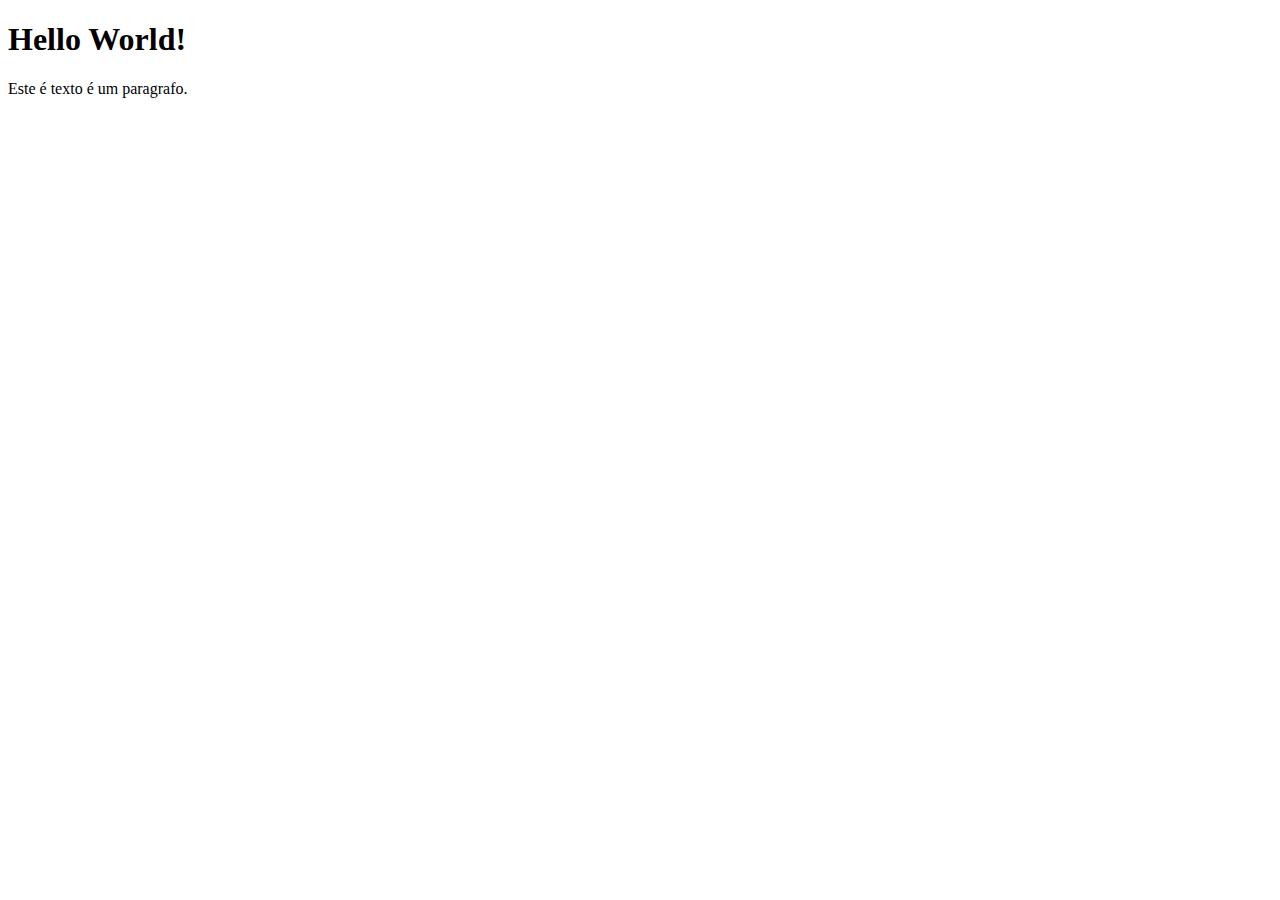
<file: Linguagem e padroes web/index.html>
<!DOCTYPE html>
<html lang="pt-br">
    <head> <!--Cabeçalho do meu site-->
            <meta charset="UTF-8"> <!--Codificação utilizada-->
            <title> <!--Titulo-->
                Hello World! <!--Conteudo do titulo-->
            </title>
    </head>
    <body> <!--Corpo do Site-->
            <h1>Hello World!</h1><!--titulo do texto-->
            <p><!--Criacao de paragrafo-->
                Este é texto é um paragrafo.
            </p>
    </body>
</html>
</file>
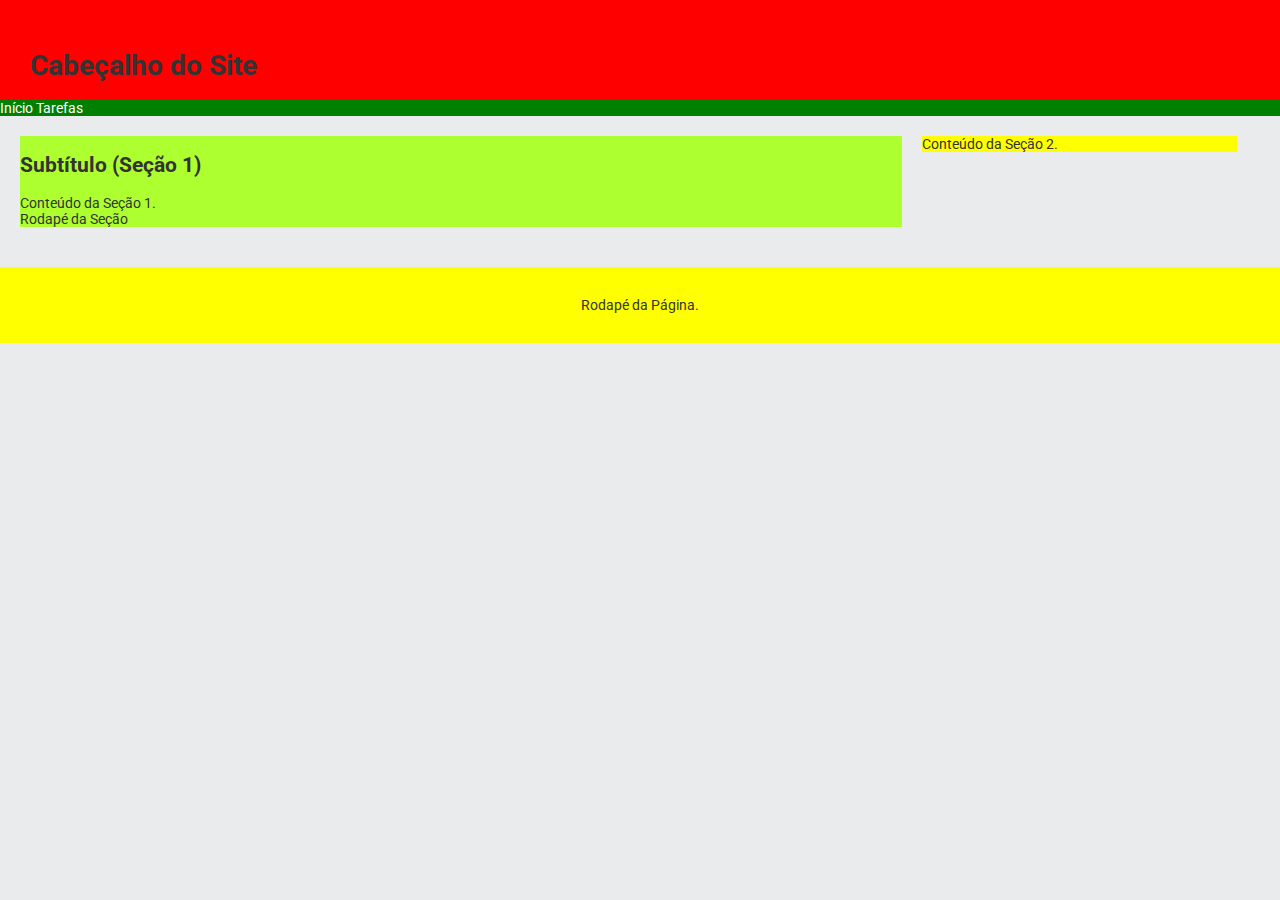
<file: Linguagem e padroes web/Bloco 5/index.HTML>
<!DOCTYPE html>
<html lang="pt-br">
<head>
    <meta charset="UTF-8">
    <meta http-equiv="X-UA-Compatible" content="IE=edge">
    <meta name="viewport" content="width=device-width, initial-scale=1.0">
    <meta name="author" content="Nome do Autor">
    <meta name="description" content="Template inicial do HTML.">
    <link rel="stylesheet" href="CSS/style.CSS">
    <title>Tema 5 - Bloco 1</title>
</head>
<body>
    <header class="cabecalho"><!--Cabeçalho do contéudo-->
        <h1>Cabeçalho do Site</h1>
    </header>
    <nav class="menu"><!--Menu-->
        <ul><!--Criando uma lista não numerada-->
            <li><a href="index.HTML">Início</a></li>
            <li><a href="./HTML/pagina2.HTML">Tarefas</a></li>
        </ul>
    </nav>
    <div class="row"><!--Criando uma divisão-->
        <section id="secao1">
            <header><!--Criando um cabeçalho-->
                <h2>Subtítulo (Seção 1)</h2>
            </header>
            <article><!--Conteúdo da seção-->
                Conteúdo da Seção 1.
            </article>
            <footer><!--Criando um rodapé-->
                Rodapé da Seção
            </footer>
        </section>
        <aside id="secao2"><!--Criando uma coluna lateral-->
            Conteúdo da Seção 2.
        </aside>
    </div>
    <footer class="rodape"><!--Criando o rodapé do site-->
        Rodapé da Página.
    </footer>
    
</body>
</html>
</file>
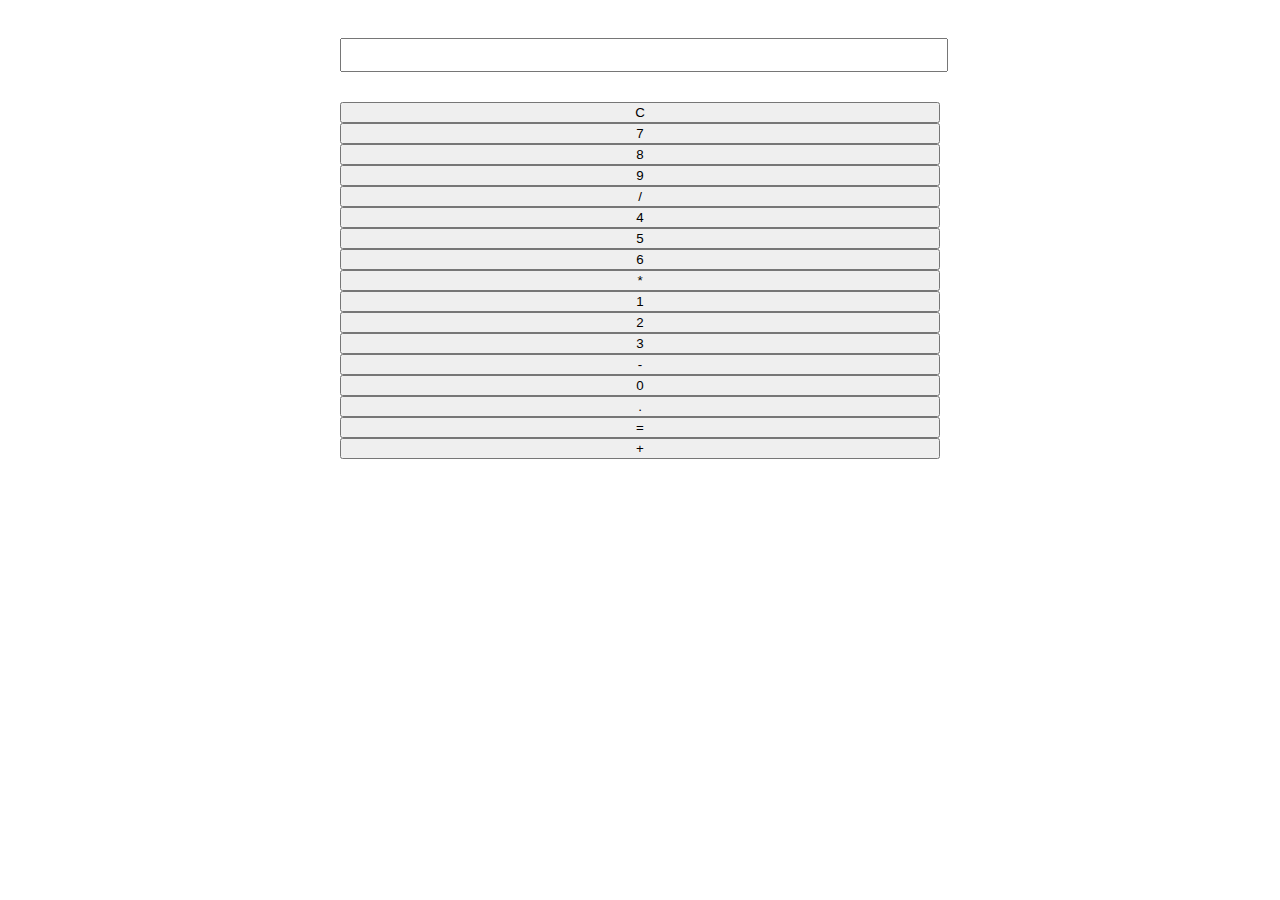
<file: Linguagem e padroes web/Desafio Proficional/index.html>
<!DOCTYPE html>
<html lang="pt-br">
<head>
    <meta charset="UTF-8">
    <meta name="viewport" content="width=device-width, initial-scale=1.0">
    <title>Calculadora</title>
    <link rel="stylesheet" href="https://stackpath.bootstrapcdn.com/bootstrap/4.1.3/css/bootstrap.min.css" integrity="sha384-MCw98/SFnGE8fJT3GXwEOngsV7Zt27NXFoaoApmYm81iuXoPkFOJwJ8ERdknLPMO" crossorigin="anonymous">
    <link rel="stylesheet" href="CSS/Style.css"/>
</head>
<body>
    <div class="container areaCalculadora">
        <div class="row">
            <input id="inputCalculadora" type="text" value="" readonly />
        </div>
        <div class="row justify-content-end">
            <div class="col-3">
                <button id="btnLimpar" type="button" class="btn btn-outline-warning">C</button>
            </div>
        </div>
        <div class="row">
            <div class="col-3">
                <button id="btnValor7" type="button" class="btn btn-outline-primary">7</button>
            </div>
            <div class="col-3">
                <button id="btnValor8" type="button" class="btn btn-outline-primary">8</button>
            </div>
            <div class="col-3">
                <button id="btnValor9" type of "button" class="btn btn-outline-primary">9</button>
            </div>
            <div class="col-3">
                <button id="btnDividir" type="button" class="btn btn-outline-success">/</button>
            </div>
        </div>
        <div class="row">
            <div class="col-3">
                <button id="btnValor4" type="button" class="btn btn-outline-primary">4</button>
            </div>
            <div class="col-3">
                <button id="btnValor5" type="button" class="btn btn-outline-primary">5</button>
            </div>
            <div class="col-3">
                <button id="btnValor6" type="button" class="btn btn-outline-primary">6</button>
            </div>
            <div class="col-3">
                <button id="btnMultiplicar" type="button" class="btn btn-outline-primary">*</button>
            </div>
        </div>
        <div class="row">
            <div class="col-3">
                <button id="btnValor1" type="button" class="btn btn-outline-primary">1</button>
            </div>
            <div class="col-3">
                <button id="btnValor2" type="button" class="btn btn-outline-primary">2</button>
            </div>
            <div class="col-3">
                <button id="btnValor3" type="button" class="btn btn-outline-primary">3</button>
            </div>
            <div class="col-3">
                <button id="btnSubtrair" type="button" class="btn btn-outline-success">-</button>
            </div>
        </div>
        <div class="row">
            <div class="col-3">
                <button id="btnValor0" type="button" class="btn btn-outline-primary">0</button>
            </div>
            <div class="col-3">
                <button id="btnPonto" type="button" class="btn btn-outline-success">.</button>
            </div>
            <div class="col-3">
                <button id="btnResultado" type="button" class="btn btn-outline-success">=</button>
            </div>
            <div class="col-3">
                <button id="btnSoma" type="button" class="btn btn-outline-success">+</button>
            </div>
        </div>
    </div>
    <script type="text/javascript" src="Javascript/script.js"></script>
</body>
</html>
</file>
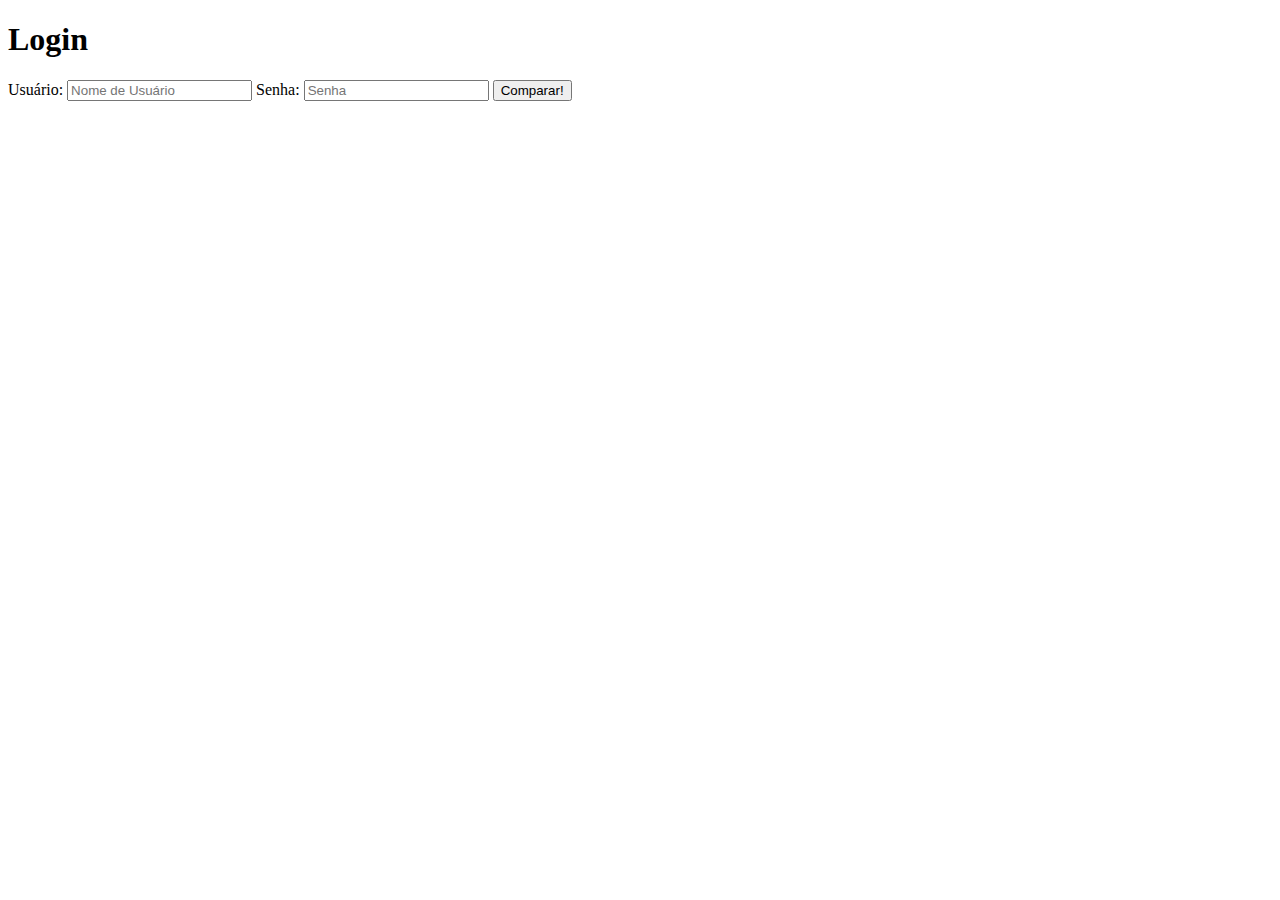
<file: Linguagem e padroes web/Site do Exercicio 3/index.HTML>
<!DOCTYPE html>
<html lang="pt-br">
<head>
    <meta charset="UTF-8">
    <meta http-equiv="X-UA-Compatible" content="IE=edge">
    <meta name="viewport" content="width=device-width, initial-scale=1.0">
    <title>Teoria em Prática</title>
</head>
<body>
    <noscript>
        JavaScript desabilitado! Favor habilitar no seu navegador!
    </noscript>
    <h1>Login</h1>
    <form nome="validalogin" onsubmit="event.preventDefault(); validaLogin();">
        <label for="usuario">Usuário:</label>
        <input name="usuario" type="text" placeholder="Nome de Usuário">
        <label for="senha">Senha:</label>
        <input name="senha" type="password" placeholder="Senha">
        <button type="submit">Comparar!</button>
    </form>
    <script src="meuscript.js"></script>
</body>
</html>
</file>
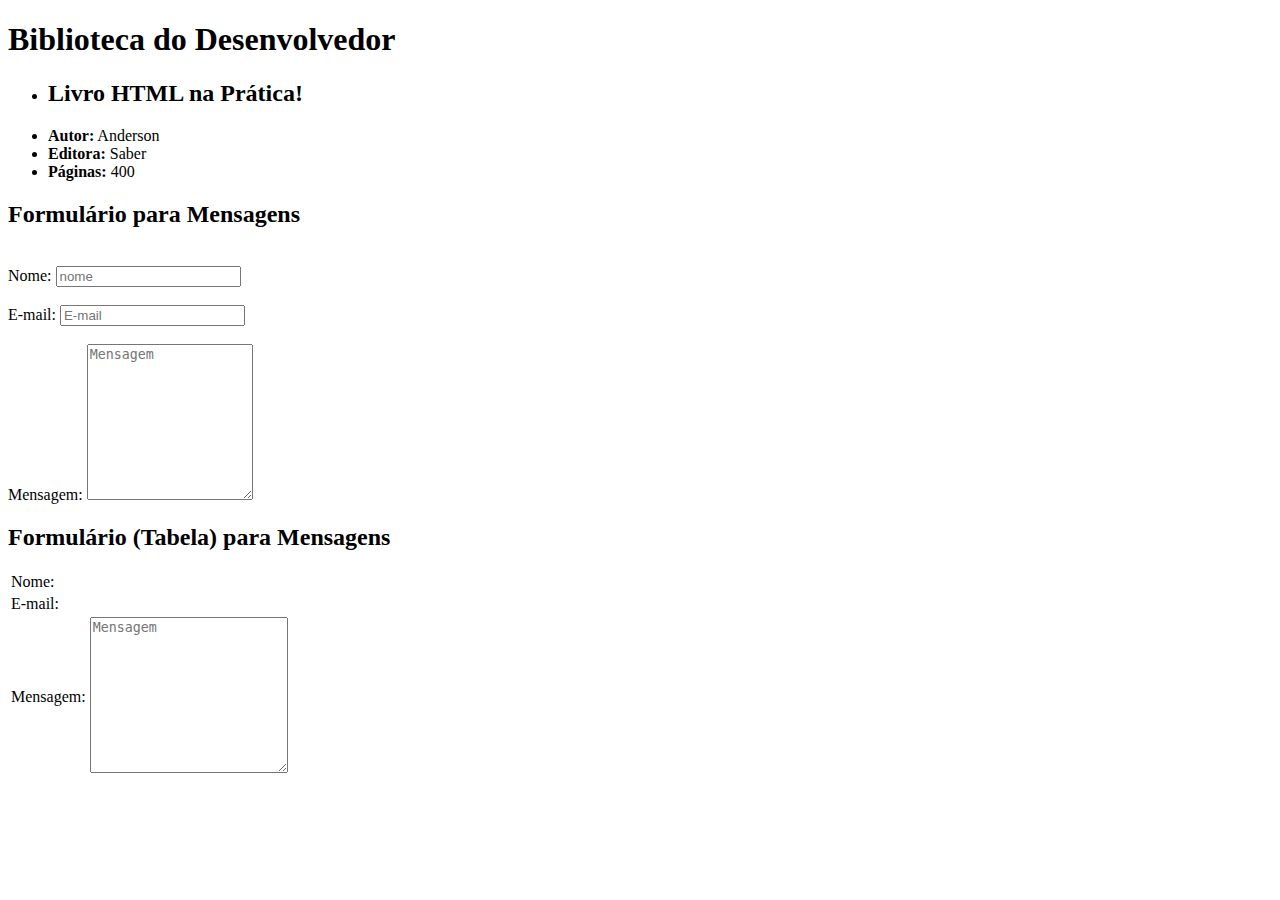
<file: Linguagem e padroes web/Site do exercicio/index.html>
<!DOCTYPE html>
<html lang="pt-br">
<head>
    <meta charset="UTF-8">
    <meta http-equiv="X-UA-Compatible" content="IE=edge">
    <meta name="viewport" content="width=device-width, initial-scale=1.0">
    <title>Teoria em Prática - Tema 1</title>
</head>
<body>
    <h1>Biblioteca do Desenvolvedor</h1>
    <ul>
        <li><h2>Livro HTML na Prática!</h2></li>
        <li><strong>Autor:</strong> Anderson</li>
        <li><strong>Editora:</strong> Saber</li>
        <li><strong>Páginas:</strong> 400</li>
    </ul>
    <h2>Formulário para Mensagens</h2>
    <form>
        <br/>
        <label>Nome:</label>
        <input type="text" placeholder="nome">
        <br/><br/>
        <label>E-mail:</label>
        <input type="text" placeholder="E-mail">
        <br/><br/>
        <label>Mensagem:</label>
        <textarea placeholder="Mensagem" rows="10" cols="18"></textarea>
    </form>
    
    <h2>Formulário (Tabela) para Mensagens</h2>
    <form>
        <table>
            <tr>
                <td><label>Nome:</label></td>
                <td><imput type="text" aria-placeholder="Nome"></td>
            </tr>
            <tr>
                <td><label>E-mail:</label></td>
                <td><imput type="text" aria-placeholder="E-mail"></td>
            </tr>
            <tr>
                <td><label>Mensagem:</label></td>
                <td><textarea placeholder="Mensagem" rows="10" cols="22"></textarea></td>
            </tr>
        </table>
    </form>
</body>
</html>
</file>
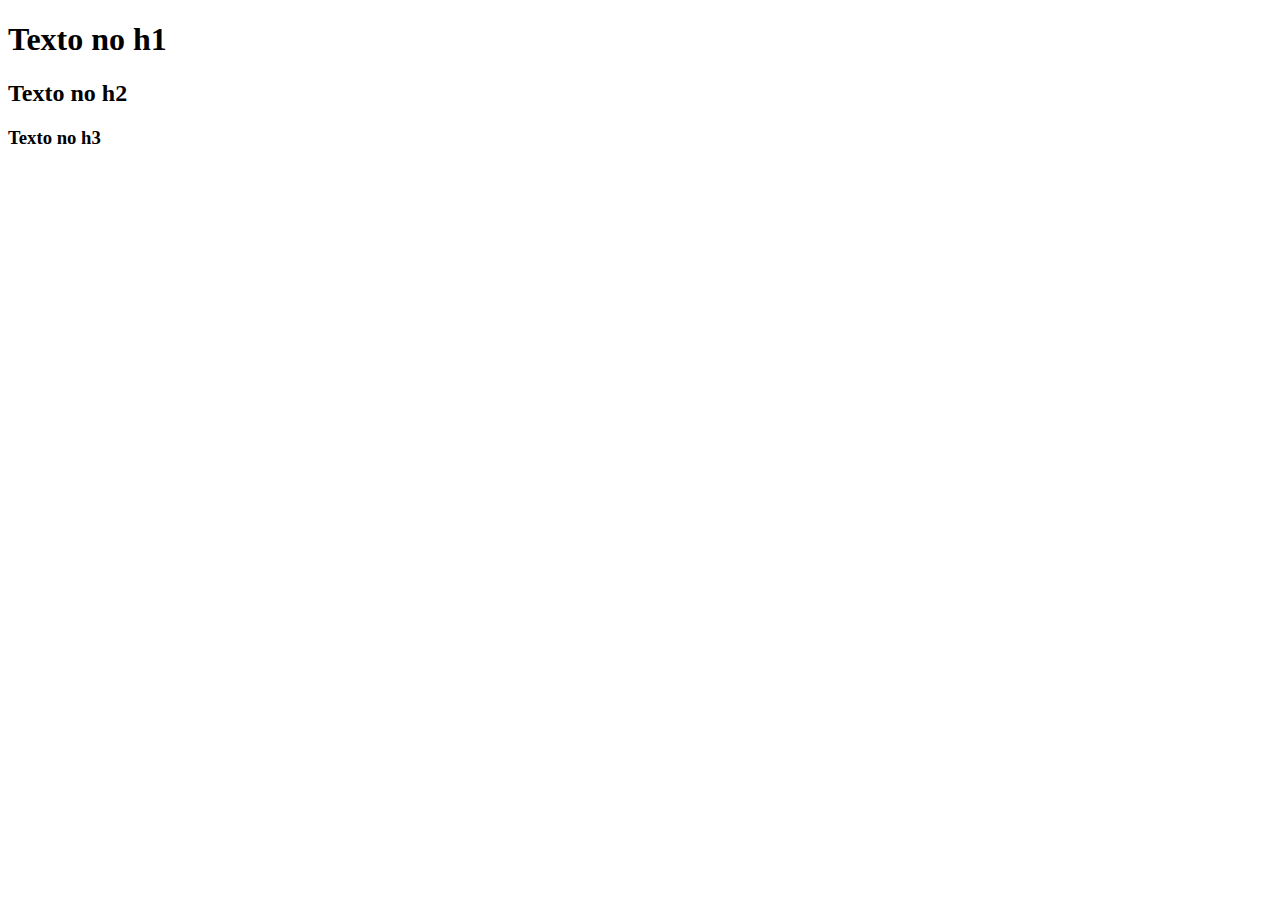
<file: Linguagem e padroes web/Site Exercicio 4/index.HTML>
<!DOCTYPE html>
<html lang="pt-br">
<head>
    <meta charset="UTF-8">
    <meta http-equiv="X-UA-Compatible" content="IE+edge">
    <meta name="viewport" content="width=device-width, initial-scale=1.0">
    <title>Tema 4 - Bloco 4</title>
</head>
<body onload="alerta(); meuconsole();">
    <h1 id="h1element"></h1>
    <h2 class="h2element"></h2>
    <h3></h3>
    
    <script src="script.js"></script>
</body>
</html>
</file>
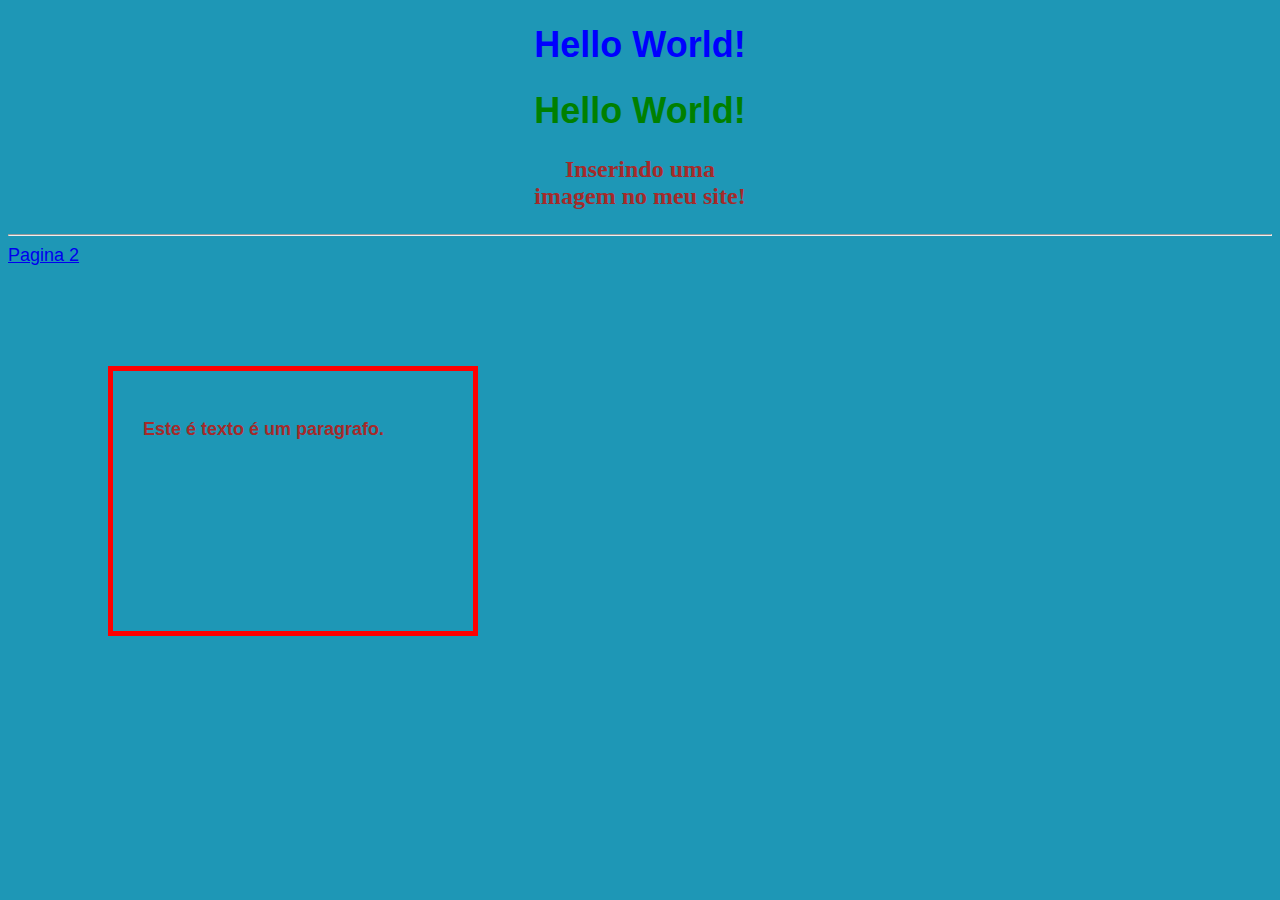
<file: Linguagem e padroes web/Site/index.html>
<!DOCTYPE html>
<html lang="pt-br">
    <head> <!--Cabeçalho do meu site-->
            <meta charset="UTF-8"> <!--Codificação utilizada-->
            <title> <!--Titulo-->
                Hello World! <!--Conteudo do titulo-->
            </title>
            <!--Criando um estilo-->
            <style>
                body {
                    background-color: rgb(30, 151, 182);
                    font-size: large;
                    font-family: Arial, Helvetica, sans-serif;
                    color: gray;
                } 
                

            </style>
            <link href="CSS/style.CSS" rel="stylesheet"/> <!-- esta chamando o arquivo css-->
    </head>
    <body> <!--Corpo do Site-->
            <h1>Hello World!</h1><!--titulo do texto-->

            <h1 class="h1verde">Hello World!</h1><!--Criacao de uma classe para modificar o estilo--> 

            

            <p id="p2"><!--Criando id para modificar o estilo-->
                Inserindo uma <br/> imagem no meu site! <!--Esse br no meio é para quebrar a linha-->
            </p>
            
            <hr/><!--Serve para criar uma linha de separação-->

            <a href="./HTML/pagina2.html">Pagina 2</a>
    <div>
        <p><!--Criacao de paragrafo-->
            Este é texto é um paragrafo.
        </p>
    </div>        
    </body>
</html>
</file>
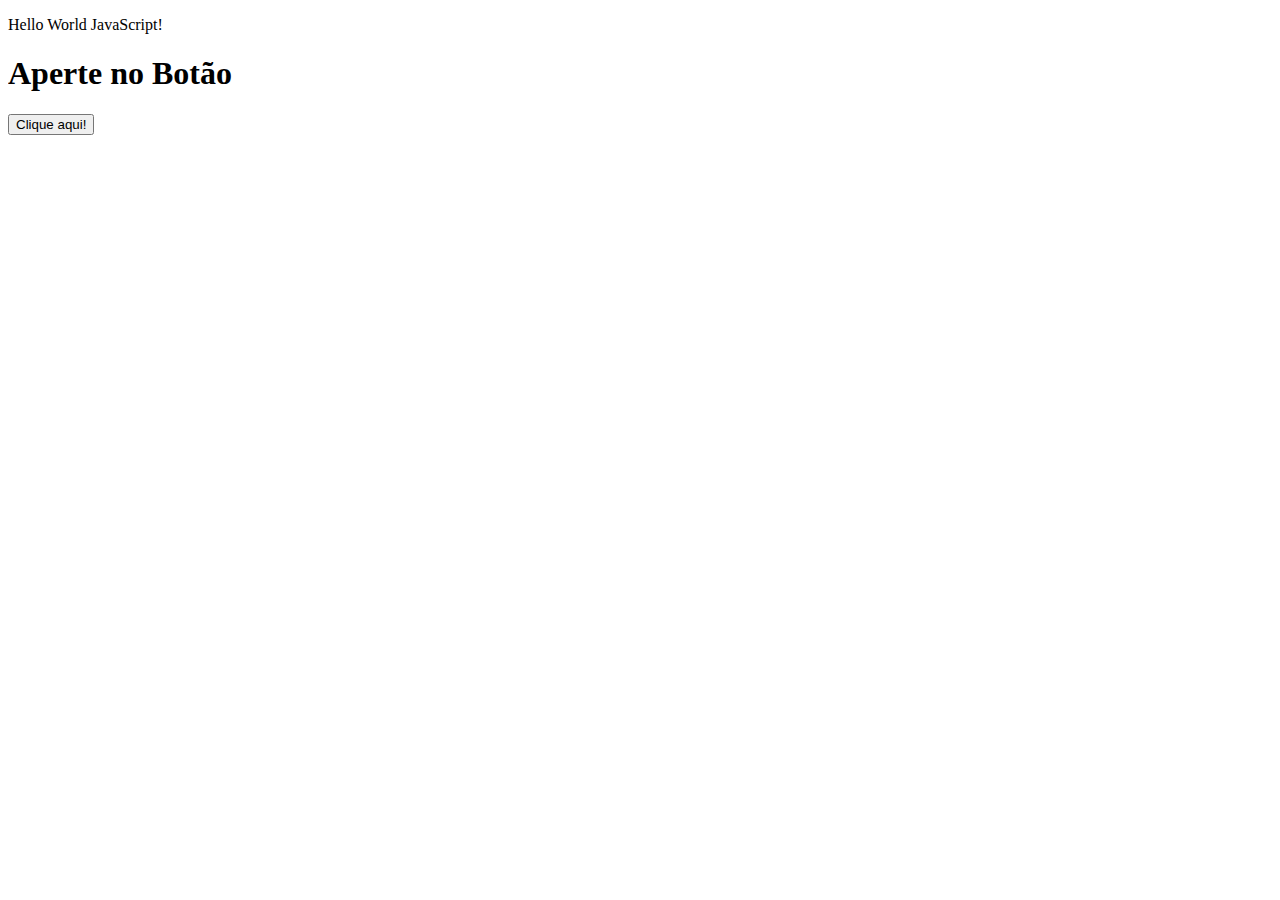
<file: Linguagem e padroes web/Aprendendo JS/JavaScript fora do HTML/index.HTML>
<!DOCTYPE html>
<html lang="pt-br">
<head>
    <meta charset="UTF-8">
    <meta name="viewport" content="width=device-width, initial-scale=1.0">
    <title>Hello World em JavaScript!</title>
    
</head>
<!--Chamando uma funcao-->
<body onload="funcaoadicionatitulo()">
    <!--Caso o JavaScript esteja desabilitado no navegador-->
    <noscript>
        JavaScript desabilitado! Favor habilitar no seu navegador!
    </noscript>

    <p id="paragrafo"></p>
    <p id="paragrafo2"></p>
    <p id="paragrafo3"></p>
    <!--Criando um botão-->
    <button onclick="botao()">Clique aqui!</button>

    <!--Chamando o arquivo javaScript-->
    <script src="meuscript.js"></script>
</body>
</html>
</file>
<file: Linguagem e padroes web/Bloco 5/CSS/style.CSS>
@import url("https://fonts.googleapis.com/css?family=Roboto:400,500,700&display=swap");

body{
    margin: 0;
    padding: 0;
    font: 14px "Roboto", sans-serif;
    color: #333;
    background: #eaebec;
    -webkit-font-smoothing: antialiased !important;
}

.cabecalho{ /* Criando a classe do cabeçalho*/
    height: 40px;
    padding: 30px;
    text-align: left;
    background: red;
    overflow: hidden;
}

.menu { /*Criando a classe do menu*/
    background-color: green;
    overflow: hidden;
}

.menu ul{ 
    margin-right: 10%;
    margin-right: 10%;
}

.menu ul, li{
    padding: 0;
    margin: 0;
}

.menu li, a {
    color: #ffffff;
    text-decoration: none;
    display: inline-block;
}

.menu a:hover{
    background-color: white;
    color: black;
}

.row { /*criando a linha que separa as seções*/
    padding: 10px;
}

#secao1 { 
    float: left;
    width: 70%;
    background-color: greenyellow;
    margin: 10px;
}

#secao2 {
    float: left;
    width: 25%;
    background-color: yellow;
    margin: 10px;
}

.row::after{ /*cria uma limpeza*/
    content: "";
    display: table;
    clear: both;
}

.rodape {
    padding: 30px;
    background: yellow;
    text-align: center;
    margin-top: 20px;
}
</file>
<file: Linguagem e padroes web/Desafio Proficional/CSS/Style.css>
#inputCalculadora{
    font-size: 24px;
    width: 100%;
    text-align: right;
    margin-top: 30px;
    margin-bottom: 30px;
}
.areaCalculadora{
    max-width: 600px;
    margin: 0 auto;
}
.row div{
    padding: 0;
}
.row div button{
    width: 100%;
}
</file>
<file: Linguagem e padroes web/Site/CSS/style.CSS>
h1 {
    color: blue;
    text-align: center;
}
p {
    color: brown;
    font-weight: bold;
    text-align: left;
}

.h1verde {
    color: green;
}
#p2 {
    font-family: 'Times New Roman', Times, serif;
    text-align: center;
    font-size: x-large;
}
div {
    border: 5px; /*Definino o tamanho da borda*/
    border-color: red; /*Definino a cor da borda*/
    border-style: solid; /*definino o estilo da borda */
    height: 200px; /*definino a altura da borda*/
    width: 300px; /*definino a largura da borda*/
    margin: 100px; /*definino o tamanho da margem*/
    padding: 30px; /*definino o preenchimento*/
}
</file>
